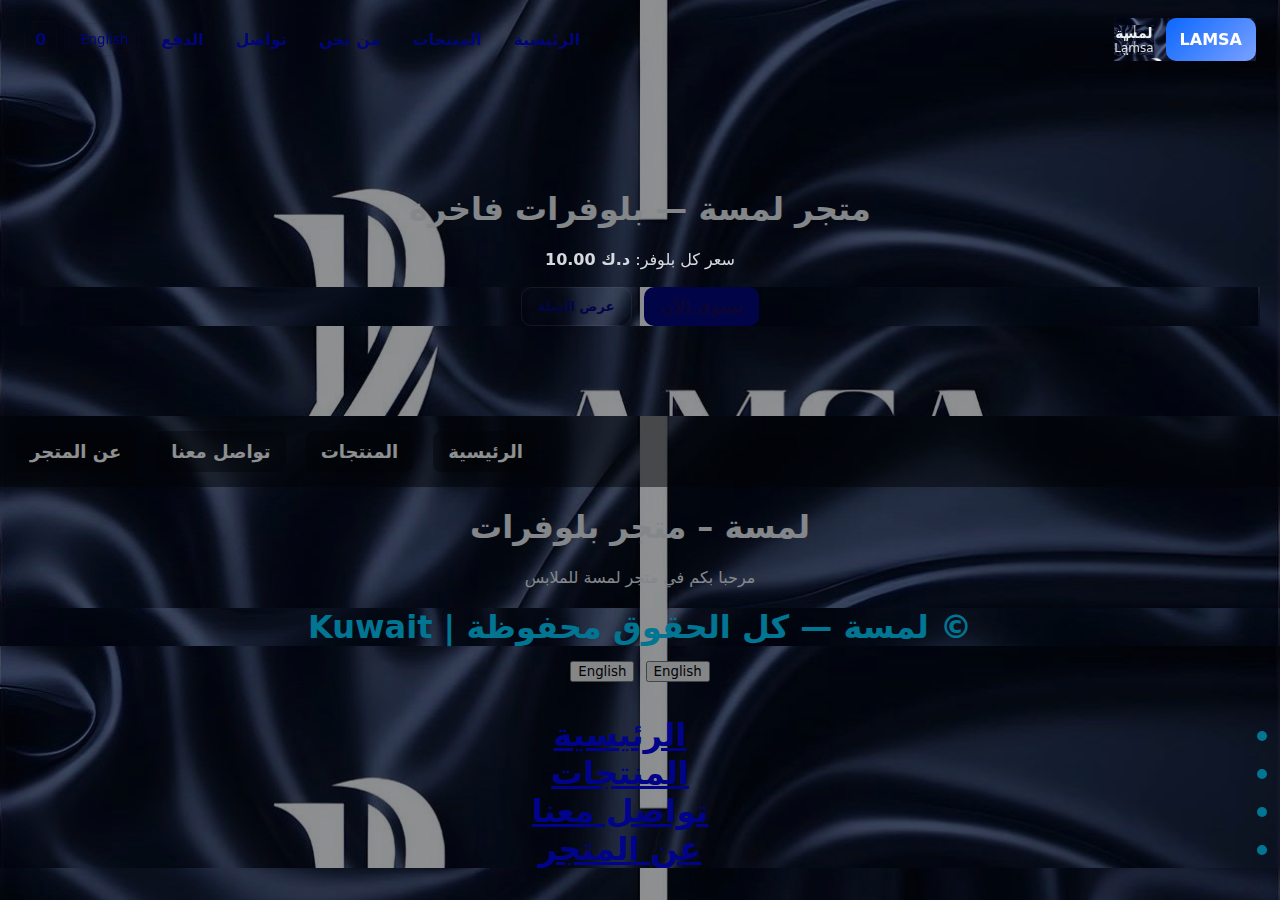
<file: index.html>
<!doctype html>
<html lang="ar">
<head>
    <style>
body {
    text-align: center;
    font-family: Arial;
    background-image: url("bg.jpg.jpg"); 
    background-size: cover;
    background-position: center;
    background-repeat: no-repeat;
}

.navbar {
    display: flex;
    justify-content: flex-end;
    gap: 30px;
    padding: 20px;
    font-size: 20px;
}

.navbar a {
    text-decoration: none;
    color: white;
    background: rgba(0,0,0,0.4);
    padding: 10px 15px;
    border-radius: 8px;
}
html[lang="ar"] {
    direction: rtl;
    text-align: right;
}

html[lang="en"] {
    direction: ltr;
    text-align: left;
}
body {
    color: #f7f8f9; 
}
</style>
  <meta charset="utf-8" />
  <meta name="viewport" content="width=device-width,initial-scale=1" />
  <title>LAMSA — الصفحة الرئيسية</title>
  <link rel="stylesheet" href="styl.css">
</head>
<body>
    
  <div class="overlay"></div>

  <header class="site-header">
    <div class="brand">
      
      <div class="logo-mark">LAMSA</div>
      <div class="brand-text">
        <div class="brand-ar">لمسة</div>
        <div class="brand-en">Lamsa</div>
         
      </div>
    </div>

    <nav class="nav">
      <a href="index.html" data-i18n="nav_home">الرئيسية</a>
      <a href="products.html" data-i18n="nav_products">المنتجات</a>
      <a href="about.html" data-i18n="nav_about">من نحن</a>
      <a href="contact.html" data-i18n="nav_contact">تواصل</a>
      <a href="checkout.html" data-i18n="nav_checkout">الدفع</a>
      <button id="langBtn" class="lang-btn">English</button>
      <a href="cart.html" class="cart-link" id="cartLink">0</a>
    </nav>
  </header>

  <main class="hero center">
    <h1 data-i18n="home_title">متجر لمسة — بلوفرات فاخرة</h1>
    <p class="muted" data-i18n="home_sub">سعر كل بلوفر: <strong id="priceText">د.ك 10.00</strong></p>
    <div class="hero-actions">
      <a href="products.html" class="btn btn-primary" data-i18n="shop_now">تسوق الآن</a>
      <button class="btn btn-ghost" onclick="openCart()" data-i18n="view_cart">عرض السلة</button>
    </div>
  </main>
  <div>
<body>

    <div class="navbar">
        <a href="index.html">الرئيسية</a>
<a href="products.html">المنتجات</a>
<a href="contact.html">تواصل معنا</a>
<a href="about.html">عن المتجر</a>
    </div>

    <h1>لمسة – متجر بلوفرات</h1>
    <p>مرحبا بكم في متجر لمسة للملابس</p>

</body>
 <h1 style="color: rgb(0, 208, 255) ; text-align: center;سكنات رهيبه بسعر اقل من سعر العبه </h1>


  </div>

  <footer class="site-footer">
    <div data-i18n="footer_text">© <span id="year"></span> لمسة — كل الحقوق محفوظة | Kuwait</div>
  </footer>

  <script src="script.js"></script>
</body>
<button id="langBtn">English</button>
<script>
document.getElementById("langBtn").onclick = function() {
    if (document.documentElement.lang === "ar") {
        document.documentElement.lang = "en";
        this.textContent = "العربية";
    } else {
        document.documentElement.lang = "ar";
        this.textContent = "English";
    }
};
</script>
<button onclick="switchLanguage()">English</button>
<ul>
  <li><a href="index.html">الرئيسية</a></li>
  <li><a href="products.html">المنتجات</a></li>
  <li><a href="contact.html">تواصل معنا</a></li>
  <li><a href="about.html">عن المتجر</a></li>
</ul>
</html>
</file>
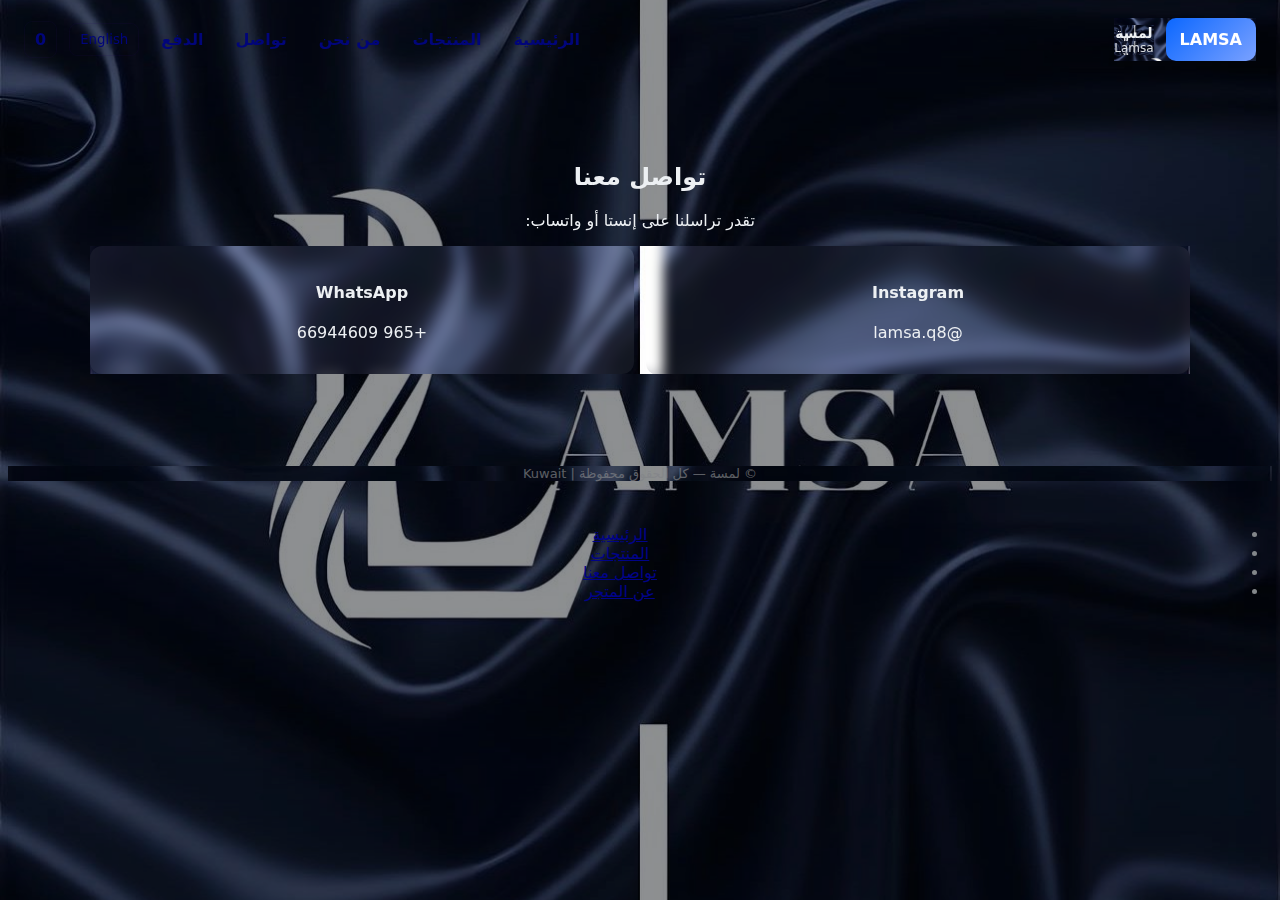
<file: contact.html>
<!doctype html>
<html lang="ar">
<head>
            <style>
body {
    text-align: center;
    font-family: Arial;
    background-image: url("bg.jpg.jpg"); 
    background-size: cover;
    background-position: center;
    background-repeat: no-repeat;
}

.navbar {
    display: flex;
    justify-content: flex-end;
    gap: 30px;
    padding: 20px;
    font-size: 20px;
}

.navbar a {
    text-decoration: none;
    color: white;
    background: rgba(0,0,0,0.4);
    padding: 10px 15px;
    border-radius: 8px;
}
html[lang="ar"] {
    direction: rtl;
    text-align: right;
}

html[lang="en"] {
    direction: ltr;
    text-align: left;
}
body {
    color: #f6f6f7; 
}
</style>
  <meta charset="utf-8" />
  <meta name="viewport" content="width=device-width,initial-scale=1" />
  <title>LAMSA — تواصل معنا</title>
  <link rel="stylesheet" href="styl.css">
</head>
<body>
  <div class="overlay"></div>

  <header class="site-header">
    <div class="brand">
      <div class="logo-mark">LAMSA</div>
      <div class="brand-text">
        <div class="brand-ar">لمسة</div>
        <div class="brand-en">Lamsa</div>
      </div>
    </div>

    <nav class="nav">
      <a href="index.html" data-i18n="nav_home">الرئيسية</a>
      <a href="products.html" data-i18n="nav_products">المنتجات</a>
      <a href="about.html" data-i18n="nav_about">من نحن</a>
      <a href="contact.html" data-i18n="nav_contact">تواصل</a>
      <a href="checkout.html" data-i18n="nav_checkout">الدفع</a>
      <button id="langBtn" class="lang-btn">English</button>
      <a href="cart.html" class="cart-link" id="cartLink">0</a>
    </nav>
  </header>

  <main class="container contact">
    <h2 data-i18n="contact_title">تواصل معنا</h2>
    <p class="muted" data-i18n="contact_text">تقدر تراسلنا على إنستا أو واتساب:</p>

    <div class="contact-cards">
      <div class="card">
      
        <h4>Instagram</h4>
        <p>@lamsa.q8</p>
      </div>
      <div class="card">
        <h4>WhatsApp</h4>
        <p>+965 66944609</p>

      </div>
    </div>

  </main>

  <footer class="site-footer">
    <div data-i18n="footer_text">© <span id="year4"></span> لمسة — كل الحقوق محفوظة | Kuwait</div>
  </footer>

  <script src="script.js"></script>
</body>
<ul>
  <li><a href="index.html">الرئيسية</a></li>
  <li><a href="products.html">المنتجات</a></li>
  <li><a href="contact.html">تواصل معنا</a></li>
  <li><a href="about.html">عن المتجر</a></li>
</ul>
</html>
</file>
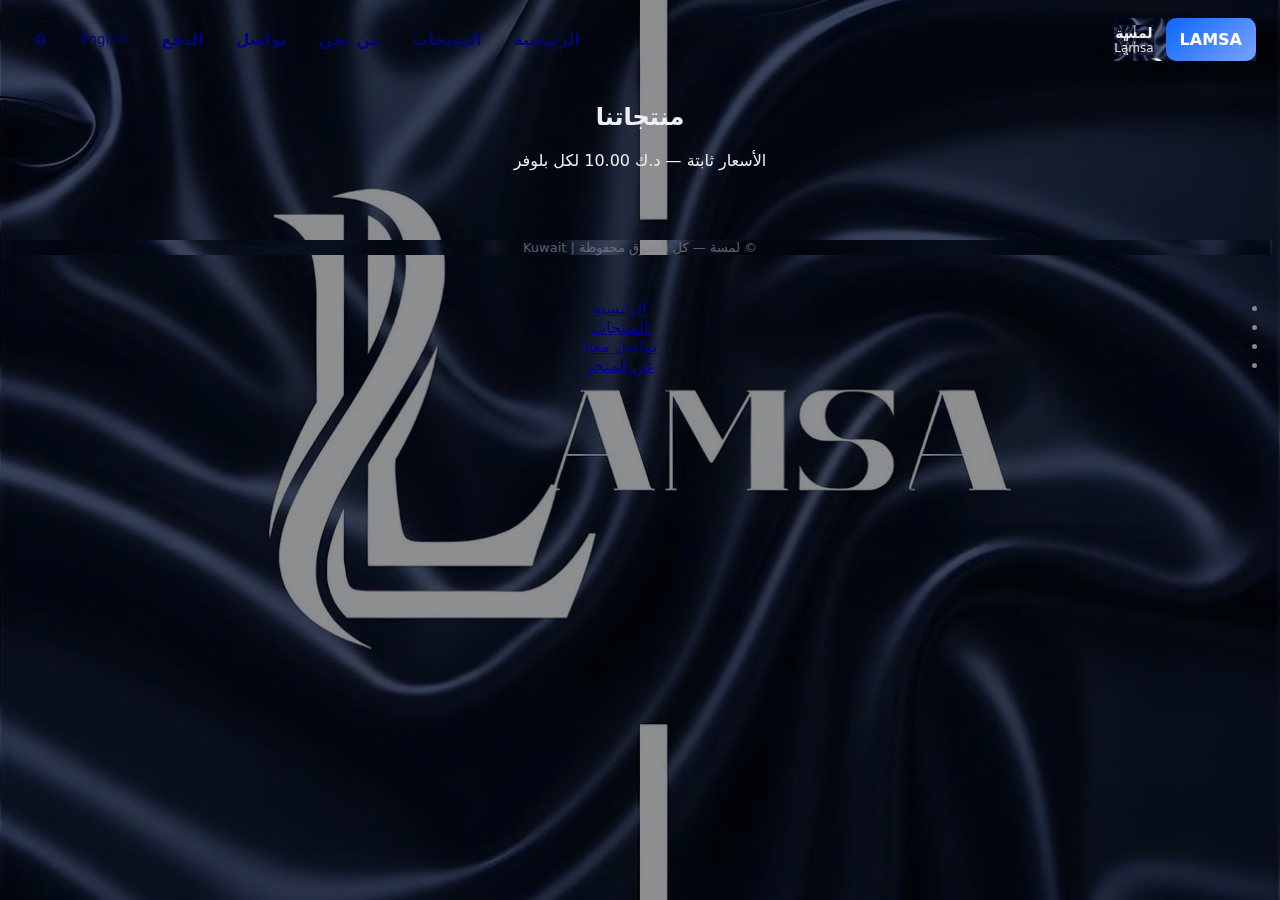
<file: products.html>
<!doctype html>
<html lang="ar">
<head>
        <style>
body {
    text-align: center;
    font-family: Arial;
    background-image: url("bg.jpg.jpg"); 
    background-size: cover;
    background-position: center;
    background-repeat: no-repeat;
}

.navbar {
    display: flex;
    justify-content: flex-end;
    gap: 30px;
    padding: 20px;
    font-size: 20px;
}

.navbar a {
    text-decoration: none;
    color: white;
    background: rgba(0,0,0,0.4);
    padding: 10px 15px;
    border-radius: 8px;
}
html[lang="ar"] {
    direction: rtl;
    text-align: right;
}

html[lang="en"] {
    direction: ltr;
    text-align: left;
}
body {
    color: #e7ebef; 
}
</style>
  <meta charset="utf-8" />
  <meta name="viewport" content="width=device-width,initial-scale=1" />
  <title>LAMSA — المنتجات</title>
  <link rel="stylesheet" href="styl.css">
</head>
<body>
  <div class="overlay"></div>

  <header class="site-header">
    <div class="brand">
      <div class="logo-mark">LAMSA</div>
      <div class="brand-text">
        <div class="brand-ar">لمسة</div>
        <div class="brand-en">Lamsa</div>
       
      </div>
    </div>

    <nav class="nav">
      <a href="index.html" data-i18n="nav_home">الرئيسية</a>
      <a href="products.html" data-i18n="nav_products">المنتجات</a>
      <a href="about.html" data-i18n="nav_about">من نحن</a>
      <a href="contact.html" data-i18n="nav_contact">تواصل</a>
      <a href="checkout.html" data-i18n="nav_checkout">الدفع</a>
      <button id="langBtn" class="lang-btn">English</button>
      <a href="cart.html" class="cart-link" id="cartLink">0</a>
    </nav>
  </header>

  <main class="container">
    <h2 data-i18n="products_title">منتجاتنا</h2>
    <p class="muted" data-i18n="products_sub">الأسعار ثابتة — د.ك 10.00 لكل بلوفر</p>

    <div id="productsGrid" class="grid"></div>
  </main>

  <footer class="site-footer">
    <div data-i18n="footer_text">© <span id="year2"></span> لمسة — كل الحقوق محفوظة | Kuwait</div>
  </footer>

  <script src="script.js"></script>
</body>
<ul>
  <li><a href="index.html">الرئيسية</a></li>
  <li><a href="products.html">المنتجات</a></li>
  <li><a href="contact.html">تواصل معنا</a></li>
  <li><a href="about.html">عن المتجر</a></li>
</ul>
</html>
</file>
<file: styl.css>
:root{
  --accent: #0b67ff;
  --white: #01057a;
  --glass: rgba(255,255,255,0.06);
}
*{box-sizing:border-box;font-family: "Segoe UI", Roboto, system-ui, Arial; }
html,body{height:100%;margin:0;color:var(--white);}
body{
  background: url("backgrond.jpg") center/cover no-repeat fixed;
  position:relative;
  -webkit-font-smoothing:antialiased;
  -moz-osx-font-smoothing:grayscale;
}


.overlay{position:fixed;inset:0;background:rgba(3,6,12,0.45);pointer-events:none;}


.site-header{position:relative;z-index:2;display:flex;justify-content:space-between;align-items:center;padding:18px 24px;}
.brand{display:flex;align-items:center;gap:12px}
.logo-mark{background:linear-gradient(135deg,#0b67ff,#7aa1ff);padding:12px 14px;border-radius:10px;font-weight:900;color:#fff}
.brand-text .brand-ar{font-size:14px;font-weight:700}
.brand-text .brand-en{font-size:12px;opacity:0.9}

.nav{display:flex;align-items:center;gap:12px}
.nav a{color:var(--white);text-decoration:none;font-weight:700;padding:8px 10px;border-radius:8px}
.nav a:hover{background:rgba(22, 4, 94, 0.04)}
.lang-btn{background:transparent;border:1px solid rgba(39, 5, 101, 0.12);color:var(--white);padding:8px 10px;border-radius:8px;cursor:pointer}
.cart-link{background:transparent;border:1px solid rgba(44, 13, 102, 0.12);padding:6px 9px;border-radius:999px;font-weight:900}


.container{max-width:1100px;margin:24px auto;padding:0 16px;position:relative;z-index:2}


.hero{padding:90px 20px;text-align:center}
.hero .muted{opacity:0.9}
.hero-actions{margin-top:18px;display:flex;gap:12px;justify-content:center}
.btn{cursor:pointer;border:0;padding:10px 16px;border-radius:10px;font-weight:800}
.btn-primary{background:var(--white);color:#150654}
.btn-ghost{background:transparent;border:1px solid rgba(247, 243, 243, 0.12);color:var(--white)}


.grid{display:grid;grid-template-columns:repeat(auto-fill,minmax(240px,1fr));gap:18px;margin-top:18px}
.product-card{background:var(--glass);padding:14px;border-radius:12px;text-align:center;backdrop-filter:blur(6px)}
.product-card img{width:100%;height:250px;object-fit:cover;border-radius:10px}
.product-card h3{margin:10px 0 6px;font-size:18px}
.product-card .price{font-weight:900;margin-top:8px}


.about, .contact, .checkout{padding:40px 0}
.card{background:var(--glass);padding:16px;border-radius:12px;backdrop-filter:blur(6px)}
.contact-cards{display:flex;gap:12px;margin-top:12px}
.contact-cards .card{flex:1;text-align:center}


.checkout-box{max-width:760px;margin-top:18px}
.form-row{display:flex;gap:8px}
.form-row input{flex:1;padding:10px;border-radius:8px;border:0;background:rgba(43, 24, 69, 0.06);color:#fff}

.site-footer{text-align:center;padding:28px 8px;color:rgba(234, 234, 238, 0.7);font-size:13px}


@media(max-width:820px){
  .nav{gap:8px}
  .brand-text .brand-en{display:none}
  .hero{padding:40px 16px}
  .product-card img{height:200px}
  .contact-cards{flex-direction:column}
}
body {
    background: url("background.jpg") no-repeat center center fixed;
    background-size: cover;
}
section {
    background: rgba(231, 5, 5, 0.3);
    backdrop-filter: blur(3px);
}
body {
    text-align: center;
}

body {
    text-align: center;
    font-family: Arial;
}


.navbar {
    display: flex;
    justify-content: flex-end; 
    gap: 20px;
    padding: 15px;
    font-size: 18px;
}

.navbar a {
    text-decoration: none;
    color: black;
    font-weight: bold;
}
body {
    text-align: center;
    font-family: Arial;
    background-image: url("bg.jpg.jpg");
    background-size: cover;       
    background-position: center; 
    background-repeat: no-repeat; 
}
.navbar {
    display: flex;
    justify-content: flex-end; 
    gap: 30px;             
    padding: 20px;
    font-size: 20px;
}

.navbar a {
    text-decoration: none;
    color: rgb(9, 252, 187);
    font-weight: bold;
    background: rgba(0,0,0,0.4); 
    padding: 10px 15px;          
    border-radius: 8px;          
}

body {
    color: #edf0f3; 
}
 {
    color: #aicblue 
}
body {
    background-image: url("bg.jpg.jpg");
    background-size: cover;
    background-repeat: no-repeat;
    background-attachment: fixed;
}
section, div {
    background-image: url("bg.jpg.jpg");
    background-size: cover;
    background-repeat: no-repeat;
}
.navbar {
    display: flex;
    gap: 20px;
    background: rgba(0,0,0,0.5);
    padding: 15px;
}

.navbar a {
    color: white;
    text-decoration: none;
    font-size: 18px;
}
</file>
